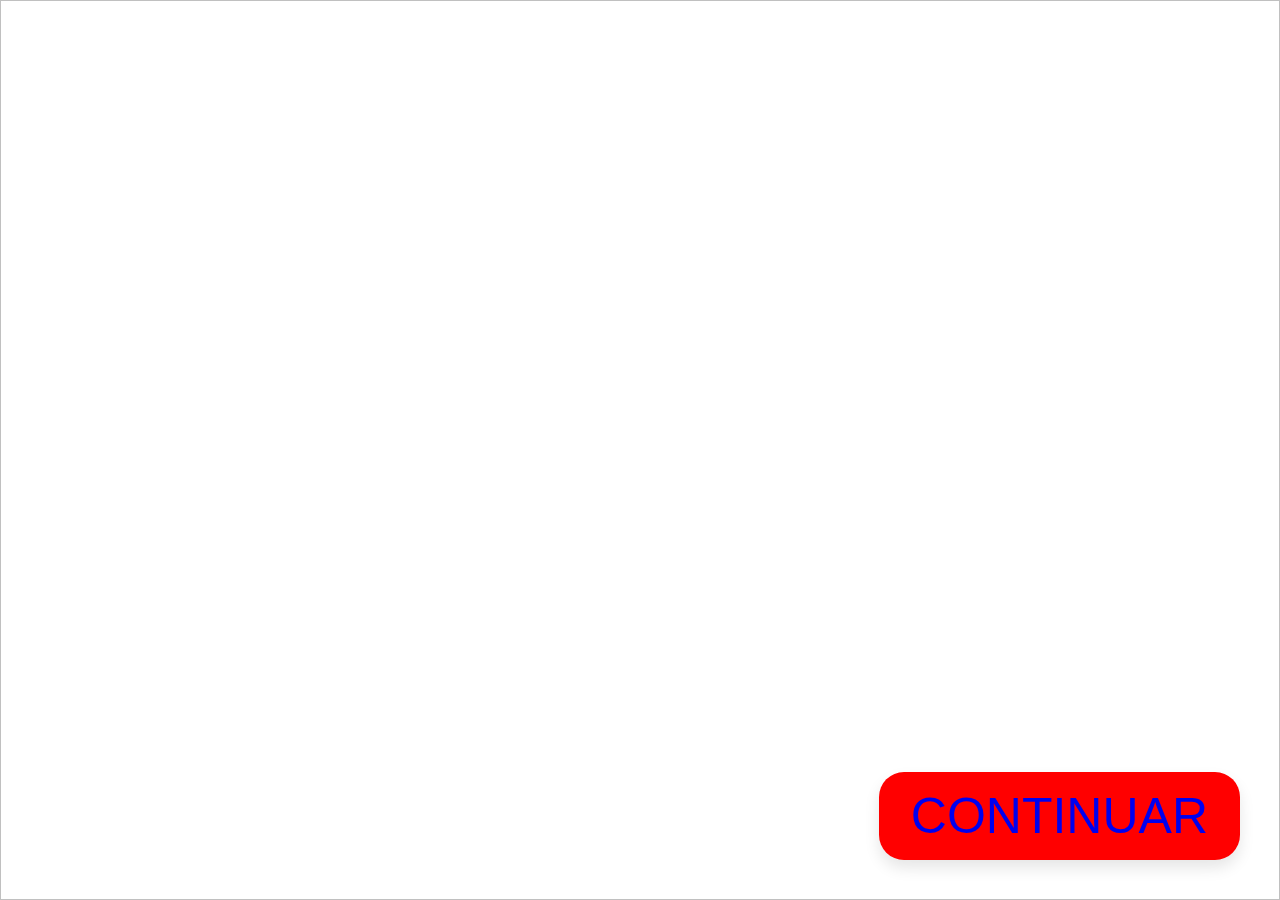
<file: index.html>
<!DOCTYPE html>
<html lang="en">
<head>
    <meta charset="UTF-8">
    <meta http-equiv="X-UA-Compatible" content="IE=edge">
    <meta name="viewport" content="width=device-width, initial-scale=1.0">
    <title>Cajero</title>
    <link rel="stylesheet" href="index.css">
    
</head>
<body>
    <div id="botonposicion">
        <button class="boton"><a class="none" href="newatm.html">CONTINUAR</a></button>
    </div>

    <img name="show" class="tamaño">
    <script src="index.js"></script>
</body>
</html>
</file>
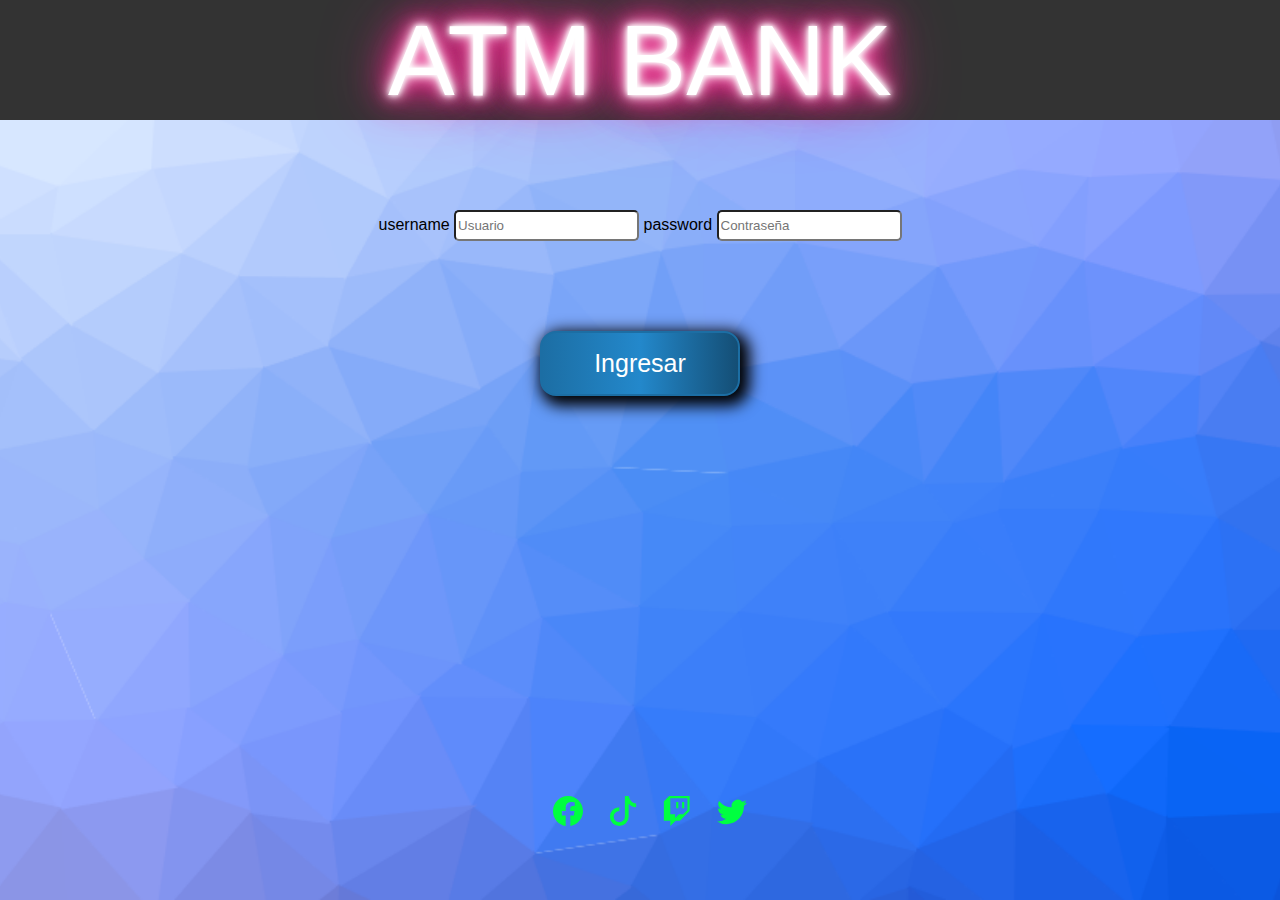
<file: newatm.html>
<!DOCTYPE html>
<html lang="es">
<head>
    <meta charset="UTF-8">
    <meta http-equiv="X-UA-Compatible" content="IE=edge">
    <meta name="viewport" content="width=device-width, initial-scale=1.0">
    <link rel="stylesheet" href="newatm.css">
    <title>Cajero Automatico</title>
</head>

<body>
    <header>
        <div class="titulo">
            <div id="demotext">ATM BANK</div>
        </div>
    </header>
    <main>

        <section class="areaInformacion">

            <div id="informacion"> 

                <div id="infoDatos" class="container">
                        <label for="username">username</label>
                        <input class="inputDatos" id="user" type="text" placeholder="Usuario">
                        <label for="password">password</label>
                        <input class="inputDatos" id="password" type="password" placeholder="Contraseña">
        
                </div>

            </div>

        </section>
        <section class="areaBotones">

            <div id="botones">

                <div id="botonDatos" class="container">

                    <button class="botones" id="ingresar"> Ingresar </button>

                </div>

            </div>

        </section>

    </main>


    <script src="newatm.js"></script>
</body>
<footer id="foot">
    <div class="d-flex justify-content-center" >
      <img class="icon" src="imagenes/facebook.svg" alt="">
      <img class="icon" src="imagenes/tiktok.svg" alt="">
      <img class="icon" src="imagenes/twitch.svg" alt="">
      <img class="icon" src="imagenes/twitter.svg" alt=""> 
      </div> 
  
</div>
  </footer>
</html>
</file>
<file: index.css>
*{
    margin: 0;
    padding: 0;
}

.tamaño{
    height: 100%;
    width: 100%;
    position: absolute;
    top: 0;
    left: 0;
    z-index: -100;
    
}

.boton{
    background-color: red; 
    border: none;
    color: black;
    padding: 15px 32px;
    text-align: center;
    display: inline-block;
    font-size: 50px;
    border-radius: 25px;
    position: fixed;
    bottom: 40px;
    right: 40px;
    transition: all 300ms ease 0ms;
    box-shadow: 0px 8px 15px rgba(0, 0, 0, 0.1);
	z-index: 99;
    
}
.none{
    text-decoration: none;
}
.boton:hover{
    background-color: yellowgreen; 
	box-shadow: 0px 15px 20px rgba(0, 0, 0, 0.3);
	transform: translateY(-7px);
}
</file>
<file: newatm.css>
body {
    background-image: url(imagenes/cool-background.png);
    background-position: center center;
    background-repeat: no-repeat;
    background-size: cover;
    background-attachment: fixed;
    font-family: sans-serif;
    margin: 0;
}


header {
    display: flex;
    height: 100px;
    justify-content: center;
    align-items: center;
    padding: 10px;
    background-color: #333333;
    
}


.titulo {
    text-align: center;
    font-size: 60px;    
    color: white;
    text-shadow: 2px 2px 4px #000000;
    
}

#demotext {
    font-family: Arial, Helvetica, sans-serif;
    font-size: 100px;
    color: #FFFFFF;
    background: #333333;
    text-shadow: #FFF 0px 0px 5px, #FFF 0px 0px 10px, #FFF 0px 0px 15px, #FF2D95 0px 0px 20px, #FF2D95 0px 0px 30px, #FF2D95 0px 0px 40px, #FF2D95 0px 0px 50px, #FF2D95 0px 0px 75px;
    color: #FFFFFF;
    background: #333333;
    }

    


section{
    display: flex;
    justify-content: center;
    align-content: center;
    padding-top: 90px;
    
}

/*.botones{
    background-color: rgb(66, 83, 178);
    color: white;
    border-radius: 25%;
    padding: 9px;
    cursor: pointer;
    width: 100px;
}


.botones:hover{
    background-color: rosybrown
}*/
.botones{
    color: rgb(255, 255, 255); 
    font-size: 25px; 
    line-height: 25px; 
    padding: 18px; 
    border-radius: 16px; 
    font-family:Verdana, Geneva, Tahoma, sans-serif;
    font-weight: normal; 
    text-decoration: none; 
    font-style: normal; 
    font-variant: normal; 
    text-transform: none; 
    background-image: linear-gradient(to right, rgb(28, 110, 164) 0%, rgb(35, 136, 203) 50%, rgb(20, 78, 117) 100%); 
    box-shadow: rgb(0, 0, 0) 5px 5px 15px 5px; 
    border: 2px solid rgb(28, 110, 164); 
    display: inline-block;
    width: 200px;


}
    
    
    .botones:hover {
    background: #9d1ca4; }
    .botones:active {
    background: #144E75; }







.inputDatos{
    border-radius: 5px;
    height: 25px;
    
}

#foot{
    margin-top: 400px;
    height: 100px;
    display: flex;
    justify-content: center;
}
.icon{
    padding-left: 20px;
}
</file>
